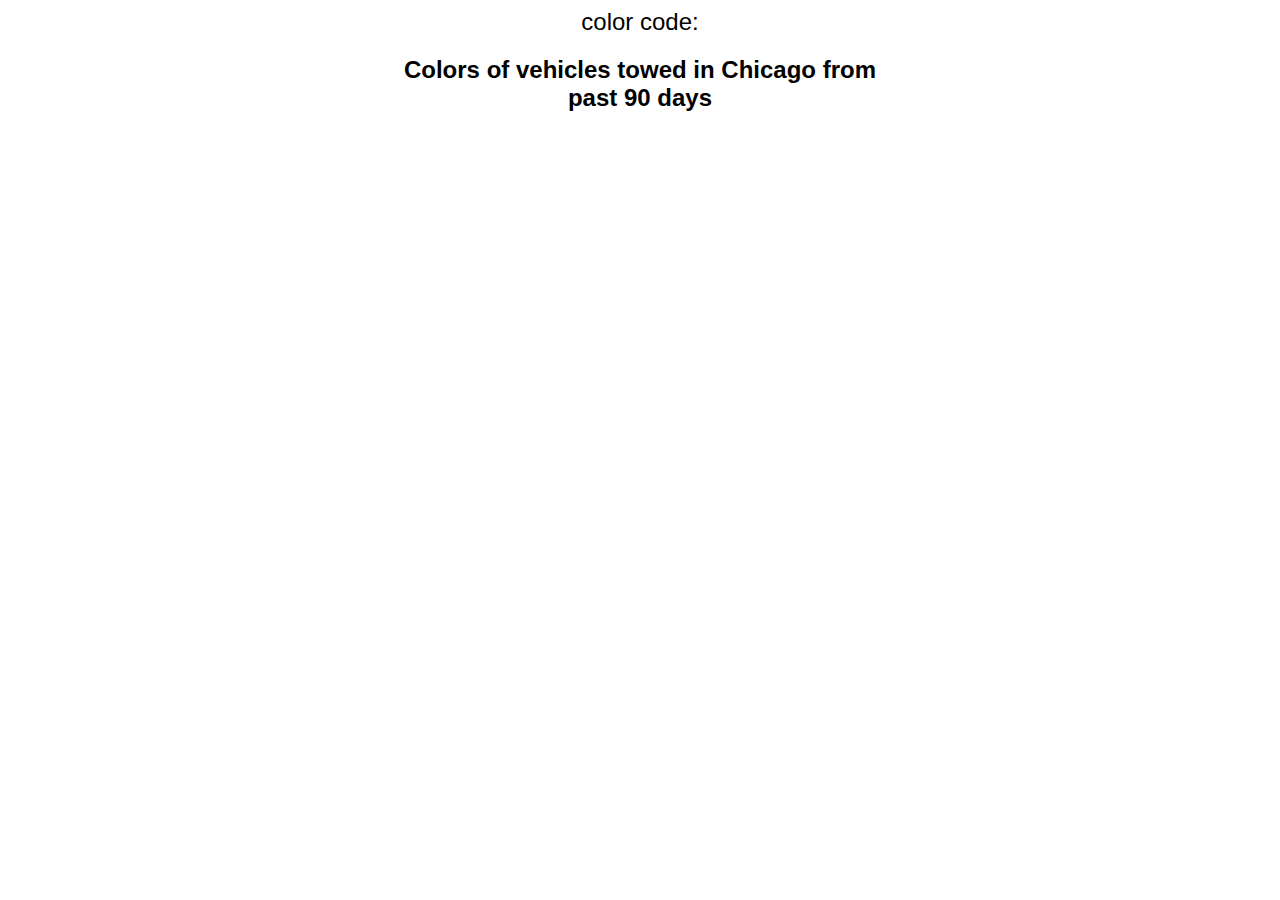
<file: index.html>
<!DOCTYPE html>
<html lang="en">
<head>
	<meta charset="UTF-8">
	<title>Vehicles Towed in Chicago</title>
        <script src="//ajax.googleapis.com/ajax/libs/jquery/1.10.1/jquery.min.js"></script>
	<script src="http://d3js.org/d3.v3.min.js"></script>        
        <script src="./colorMap.js"></script>
	<link rel="stylesheet" href="graph.css" />
</head>
<body>
  <div id="colorName"></div>
  <div id="graphWrap"></div>
  <h2>Colors of vehicles towed in Chicago from past 90 days</h2>
    <script>
	a=[];//the array of vehicle color data
  	//define some of the main d3 functions,
	// then call them later in the jquery ready function
        d3Init=function(w,h){
	  d3.select("#graphWrap")
            .append("svg").attr("width",w || 300).attr("height",h || 300).style("border","1px solid black").attr("tabindex",0);
	}; 
	maxCount=function(countList){
          var maxSoFar=0;
          for(var count in countList){
            if(countList[count].count>maxSoFar){
              maxSoFar=countList[count].count;
            }
          }
          return(maxSoFar);
	};
	d3Chart=function(){
	  var svgHeight=maxCount(a)/2.0+20;
          var d=d3.select("svg").attr("height",svgHeight).selectAll("rect").data(a);
          d.enter().append("rect")
           .style("fill",function(d,i){return(colorMap[d.color])})
           .attr("x",function(d,i){return(i*(7+5))})
	   .attr("y",function(d,i){return(svgHeight-d.count/2.0)})
           .attr("width",7)
           .attr("height",function(d,i){return(d.count/2.0)})
           .attr("tabindex","0");
          d.exit().remove();
          d.on("mouseover",function(d,i){$("#colorName").html(d.color).css({
               "color":colorMap[d.color], "text-shadow":"1px 1px 2px #333"
            });});
	};
  	$(function(){
          d3Init();
          $.getJSON('./colorCounts.json',function(d){
	    a=[];
	    for(key in d){
             var  newObj={};
	     newObj['color']=key;
	     newObj['count']=d[key];
             a.push(newObj);
	    }
	    for(pair in a){
	      console.log(a[pair].color+"  "+a[pair].count);
	      }
	      d3Chart(a);
	  })
          });
    </script>
</body>
</html>
<!--
ck 10 â€“ Please use only the following acceptable body colors codes:
AME
BGE
BLK
BLU
BRO
BRZ
CAM
COL
COM
CPR
CRM
DBL
DGR
GLD

AMETHYST
BEIGE
BLACK
BLUE
BROWN
BRONZE
CAMOUFLAGE
COLORED
CHROME/STAINLESS STEEL
COPPER
CREAM/IVORY
BLUE, DARK
GREEN, DARK
GOLD

LBL
LGR
MAR
MUL
MVE
ONG
PLE
PNK
RED
SIL
TAN
TEA
TPE
TRQ
24

BLUE, LIGHT
GREEN, LIGHT
MAROON/BURGUNDY
MULTI
MAUVE
ORANGE
PURPLE
PINK
RED
SILVER/ALUMINUM
TAN
TEAL
TAUPE
TURQUOISE

GRN
GRY
LAV

GREEN
GRAY
LAVENDER

WHI
YEL

WHITE
YELLOW

-->
</file>
<file: graph.css>
rect{
stroke:#fff;
stroke-width:1;
opacity:0.85;
}

rect:hover{
stroke:#0cc;
opacity:1.0;
}

svg{
  display:block;
  text-align:center;
  margin-left:auto;
  margin-right:auto;
  background: #222;
}

#colorName{
  text-align:center;
  font-size:1.5em;
}

#colorName:before{
 content: "color code: ";
}

body{
  font-family:helvetica,arial,sans-serif;
}

body h2{
  text-align: center;
  width:40%;
  margin-left:auto;
  margin-right:auto;
}
</file>
